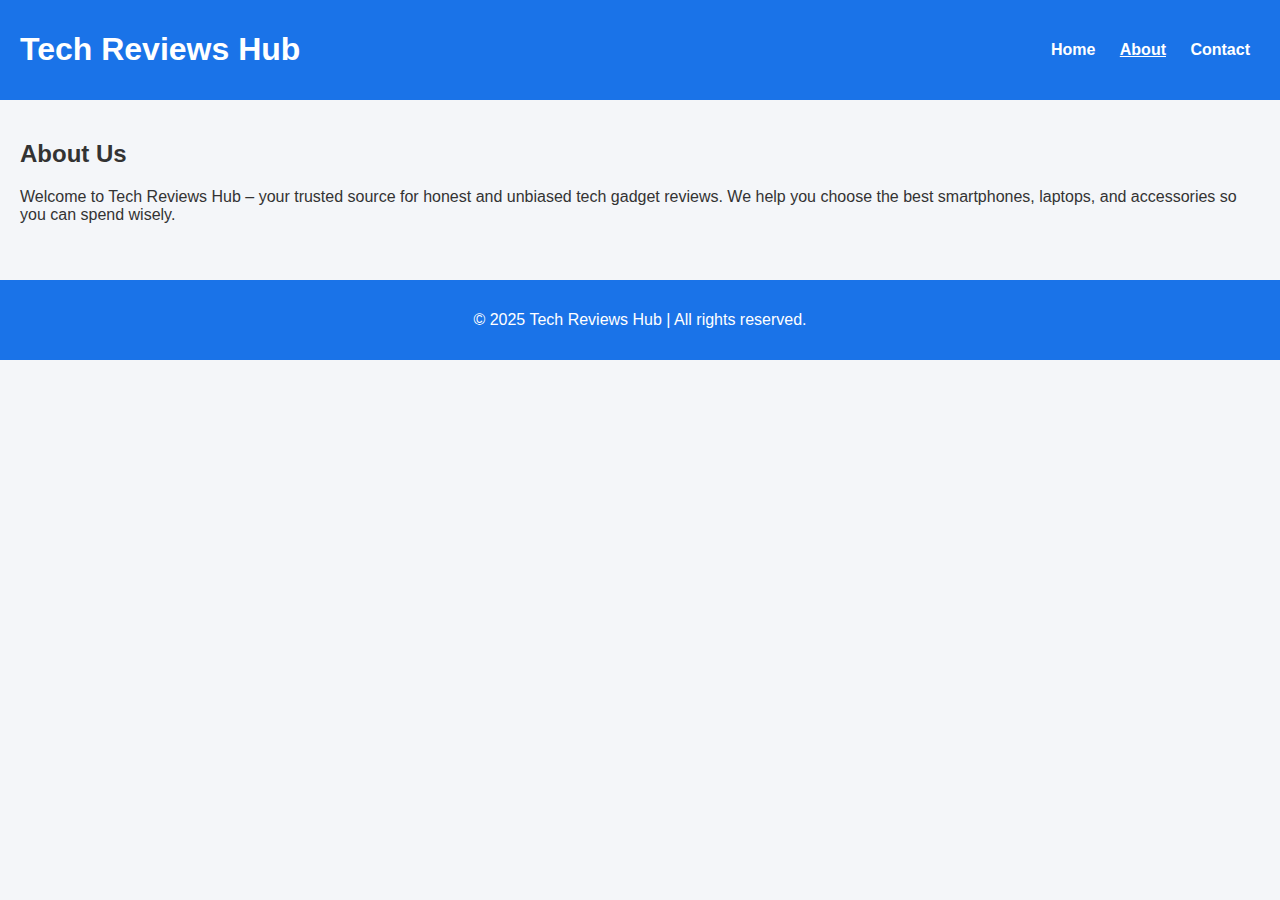
<file: tech-review-site/about.html>
<!DOCTYPE html>
<html lang="en">
<head>
  <meta charset="UTF-8">
  <meta name="viewport" content="width=device-width, initial-scale=1.0">
  <title>About - Tech Reviews Hub</title>
  <link rel="stylesheet" href="style.css">
</head>
<body>
  <header>
    <h1>Tech Reviews Hub</h1>
    <nav>
      <a href="index.html">Home</a>
      <a href="about.html" class="active">About</a>
      <a href="contact.html">Contact</a>
    </nav>
  </header>

  <main>
    <h2>About Us</h2>
    <p>Welcome to Tech Reviews Hub – your trusted source for honest and unbiased tech gadget reviews. 
    We help you choose the best smartphones, laptops, and accessories so you can spend wisely.</p>
  </main>

  <footer>
    <p>© 2025 Tech Reviews Hub | All rights reserved.</p>
  </footer>
</body>
</html>
</file>
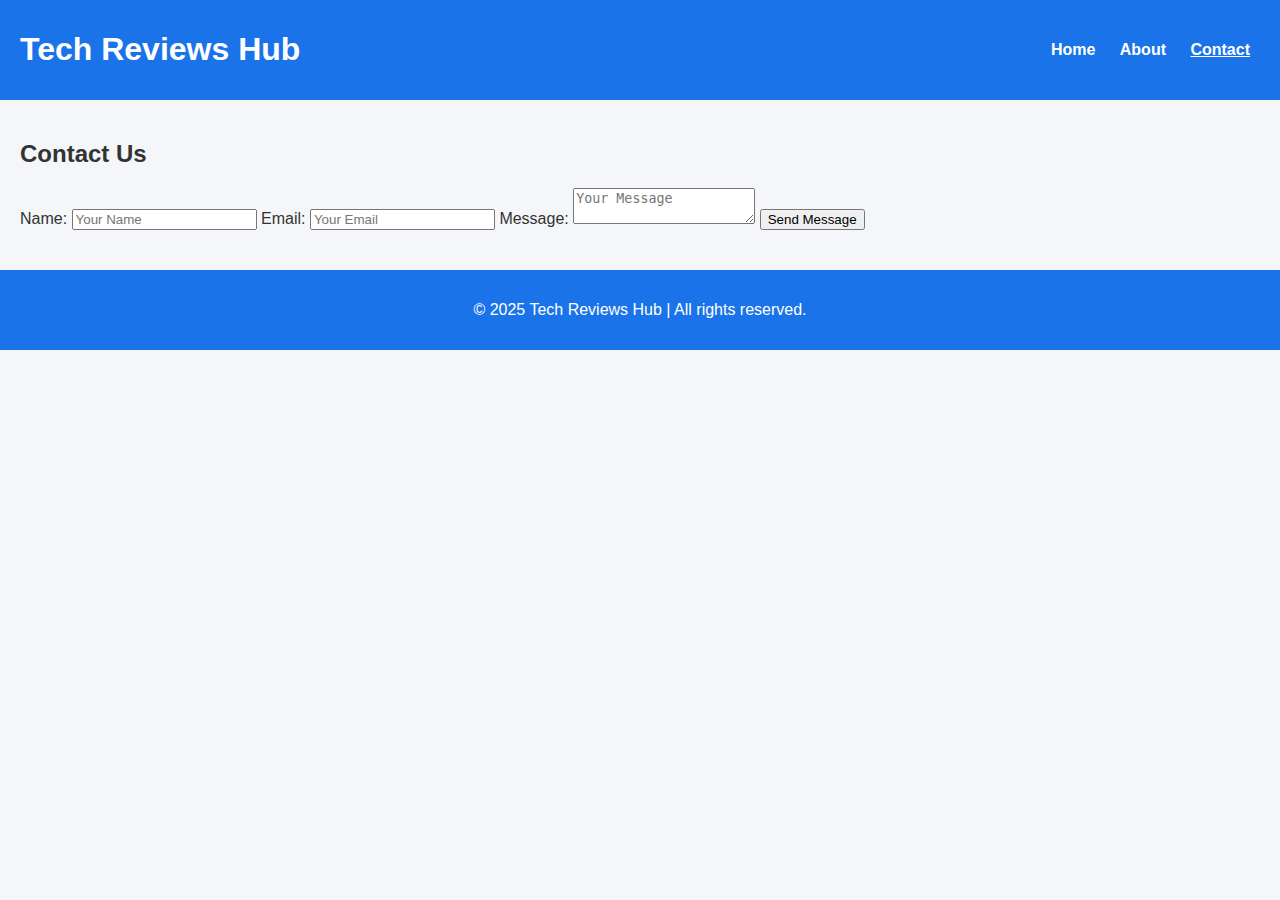
<file: tech-review-site/contact.html>
<!DOCTYPE html>
<html lang="en">
<head>
  <meta charset="UTF-8">
  <meta name="viewport" content="width=device-width, initial-scale=1.0">
  <title>Contact - Tech Reviews Hub</title>
  <link rel="stylesheet" href="style.css">
</head>
<body>
  <header>
    <h1>Tech Reviews Hub</h1>
    <nav>
      <a href="index.html">Home</a>
      <a href="about.html">About</a>
      <a href="contact.html" class="active">Contact</a>
    </nav>
  </header>

  <main>
    <h2>Contact Us</h2>
    <form>
      <label for="name">Name:</label>
      <input type="text" id="name" placeholder="Your Name" required>
      
      <label for="email">Email:</label>
      <input type="email" id="email" placeholder="Your Email" required>
      
      <label for="message">Message:</label>
      <textarea id="message" placeholder="Your Message" required></textarea>
      
      <button type="submit">Send Message</button>
    </form>
  </main>

  <footer>
    <p>© 2025 Tech Reviews Hub | All rights reserved.</p>
  </footer>
</body>
</html>
</file>
<file: tech-review-site/style.css>
body {
  font-family: Arial, sans-serif;
  margin: 0;
  padding: 0;
  background: #f4f6f9;
  color: #333;
}

header {
  background: #1a73e8;
  color: white;
  display: flex;
  justify-content: space-between;
  align-items: center;
  padding: 10px 20px;
}

.logo img {
  height: 50px;
}

nav a {
  color: white;
  margin: 0 10px;
  text-decoration: none;
  font-weight: bold;
}

nav a:hover,
nav .active {
  text-decoration: underline;
}

.search-bar {
  text-align: center;
  margin: 15px 0;
}

.search-bar input {
  width: 60%;
  padding: 10px;
  border: 1px solid #ccc;
  border-radius: 5px;
}

.search-bar button {
  padding: 10px 15px;
  background: #1a73e8;
  color: white;
  border: none;
  border-radius: 5px;
  cursor: pointer;
}

.search-bar button:hover {
  background: #155bb5;
}

.categories {
  text-align: center;
  margin-bottom: 20px;
}

.category {
  background: white;
  border: 1px solid #ccc;
  padding: 8px 15px;
  border-radius: 5px;
  margin: 5px;
  cursor: pointer;
}

.category:hover {
  background: #1a73e8;
  color: white;
}

main {
  padding: 20px;
}

.product-grid {
  display: flex;
  gap: 20px;
  flex-wrap: wrap;
  justify-content: center;
}

.product {
  background: white;
  padding: 15px;
  border-radius: 8px;
  box-shadow: 0 2px 5px rgba(0, 0, 0, 0.1);
  width: 250px;
  text-align: center;
  transition: transform 0.2s ease;
}

.product:hover {
  transform: translateY(-5px);
}

.product img {
  width: 100%;
  border-radius: 8px;
}

.btn {
  display: inline-block;
  background: #1a73e8;
  color: white;
  padding: 10px 15px;
  text-decoration: none;
  border-radius: 5px;
  margin-top: 10px;
}

.btn:hover {
  background: #155bb5;
}

footer {
  text-align: center;
  padding: 15px;
  background: #1a73e8;
  color: white;
  margin-top: 20px;
}
</file>
